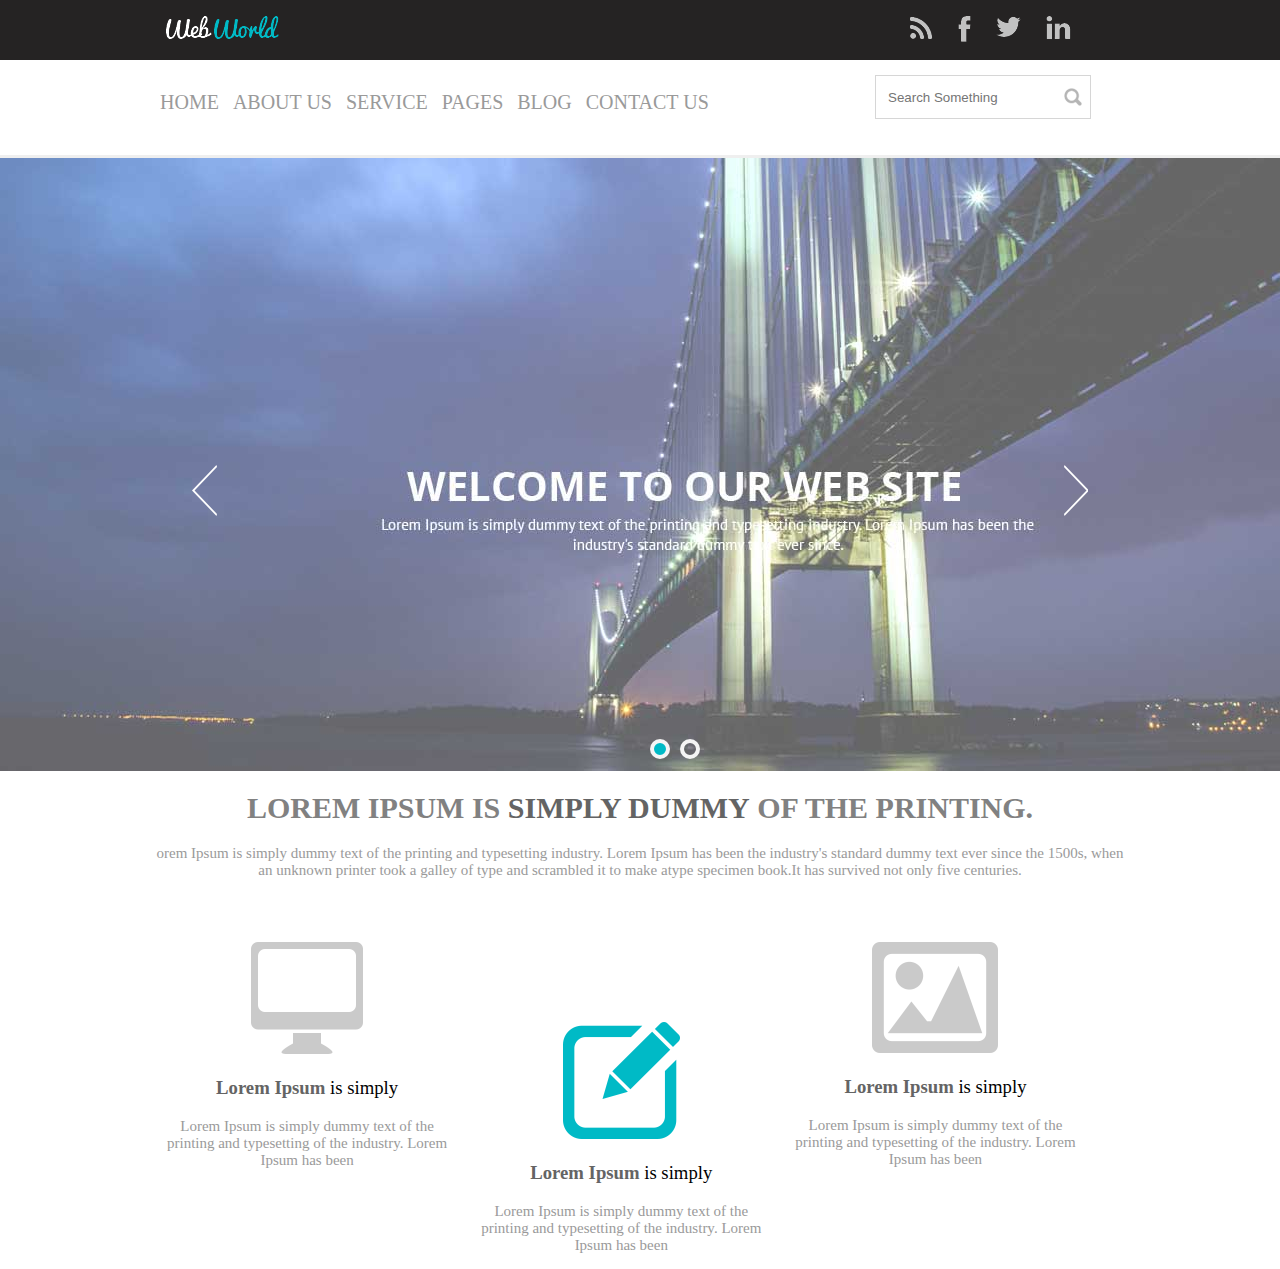
<file: Projeto_site_do_zero_com_HTML,_CSS _JS_2018/site/index.html>
<!DOCTYPE html>
<html lang="pt-pt">
<head>
    <meta charset="UTF-8">
    <meta name="viewport" content="width=device-width, initial-scale=1.0">
    <title>WebWorld - Projecto web </title>
    <link rel="stylesheet" href="_css/style.css">
    <link rel="stylesheet" type="text/css" href="_css/slick.css"/>
</head>
<body>       
    <header class="menu-principal">
        <main>

            <div class="header-1">        
                    
                <div class="logo">
                    <img src="_img/logoWebWorld.png" alt="Logotipo da WebWorld">
                </div>
            
                <div class="redes-sociais">
                    <ul>                               
                        <a href="#"><li>
                            <img src="_img/logo_rdsocial_Rss.png" alt="Rede Social Rss">
                        </li></a>
            
                                
                        <a href="#"><li>
                            <img src="_img/logo_rdsocial_facebook.png" alt="Rede social Facebook">
                        </li></a>
            
                               
                        <a href="#"><li>
                            <img src="_img/logo_rdsocial_twitter.png" alt="Rede social Twitter">
                        </li></a>
            
                                    
                        <a href="#"><li>
                            <img src="_img/logo_rdsocial_LinkedIn.png" alt="Rede LinkedIn">
                        </li></a>
                     </ul>
                </div>

            </div>
        </main>

    </header>
    
    <main class="col-100 menu-urls">
        <div class="header-2">
            <div class="menu">
                <ul>
                    <li><a href="">home</a></li>
                    <li><a href="">about us</a></li>
                    <li><a href="">service</a></li>
                    <li><a href="">pages</a></li>
                    <li><a href="">blog</a></li>
                    <li><a href="">contact us</a></li>
                </ul>
            </div>

            <div class="busca">
                <input type="text" placeholder="Search Something">
            </div>
        </div>
    </main>

    <!-- Div para slider do Banner-->
    <div class="col-100">
        <div class="slider-principal">
            <div><img src="_img/banner_full.jpg" alt=""></div>
            <div><img src="_img/banner_full.jpg" alt=""></div>
          </div>
    </div>

    <!-- Formatação da primeira secção -->
    <div class="col-100">
        <div class="content textoDestaque">
            
            <h1>Lorem Ipsum is <strong>simply dummy</strong> of the printing.</h1>

            <p>orem Ipsum is simply dummy text of the printing and typesetting industry. Lorem Ipsum has been the industry's standard dummy text ever since the 1500s, when an unknown printer took a galley of type and scrambled it to make atype specimen book.It has survived not only five centuries.</p>
            <!-- Formatação das imagem e textos da secção -->
            <div class="col-3 bloco-texto">
                <img src="_img/iMac.png" alt="">
                <h3><strong>Lorem Ipsum</strong> is simply</h3>
                <p>Lorem Ipsum is simply dummy text of the printing and typesetting of the industry. Lorem Ipsum has been</p>
            </div>

            <div class="col-3 bloco-texto">
                <img src="_img/pincel.png" alt="" style="margin-top: 80px;">
                <h3><strong>Lorem Ipsum</strong> is simply</h3>
                <p>Lorem Ipsum is simply dummy text of the printing and typesetting of the industry. Lorem Ipsum has been</p>
            </div>

            <div class="col-3 bloco-texto">
                <img src="_img/image.png" alt="">
                <h3><strong>Lorem Ipsum</strong> is simply</h3>
                <p>Lorem Ipsum is simply dummy text of the printing and typesetting of the industry. Lorem Ipsum has been</p>
            </div>
        </div>  
    </div>

    

    <!-- Slider esterno através de url para a DIv do Banner -->
    <script type="text/javascript" src="_js/jquery-1.11.0.min.js"></script>
    
    <script type="text/javascript" src="_js/jquery-migrate-1.2.1.min.js"></script>
    
    <script type="text/javascript" src="_js/slick.min.js"></script>

    <script ttype="text/javascript" src="_js/main.js"></script>

</body>
</html>
</file>
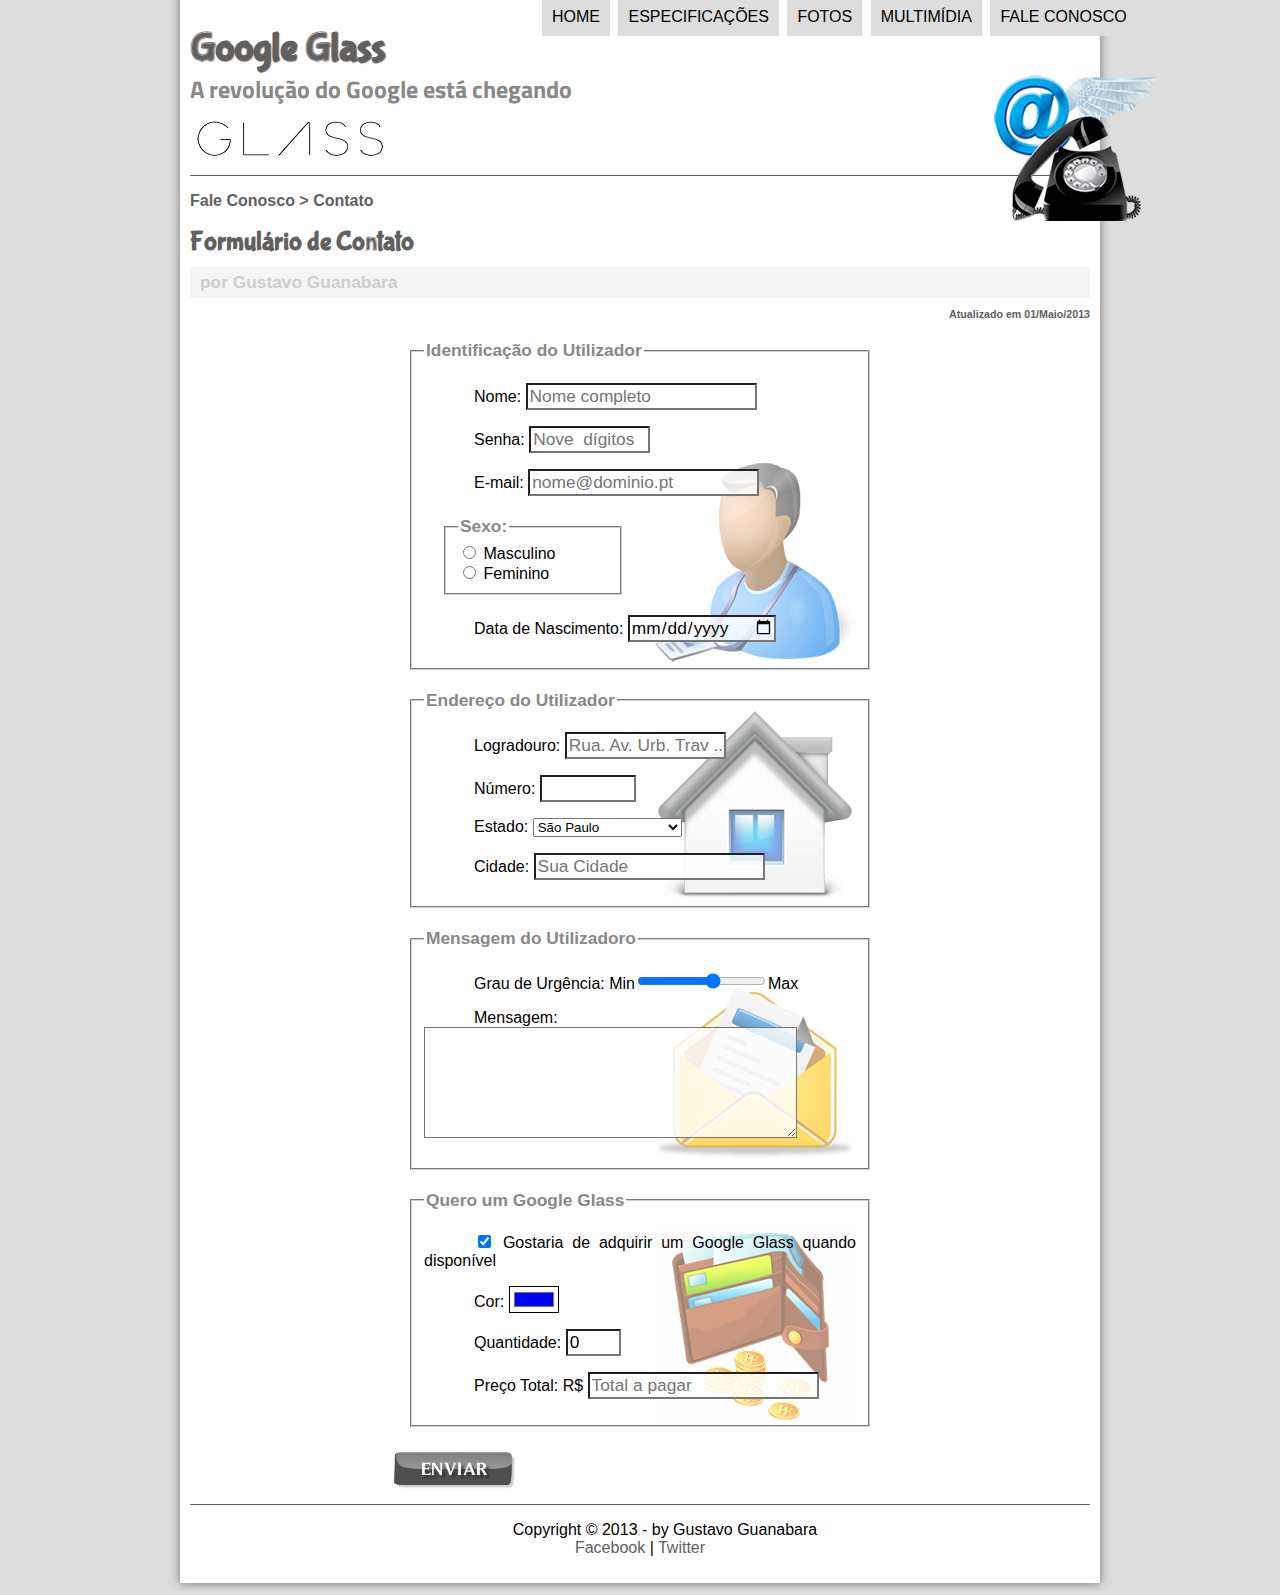
<file: projeto-glass-html5/fale-conosco.html>
<!DOCTYPE html>
<html lang="pt-pt">
<head>
    <meta charset="UTF-8">
    <meta name="viewport" content="width=device-width, initial-scale=1.0">
    <title>Tudo sobre o Google Glass</title>
    <link rel="stylesheet" href="_css/estilo.css">
    <link rel="stylesheet" href="_css/form.css">
    <script src="_javascript/funcoes.js"></script>
    <script>
        function cal_total(){
            let qtd = Number(document.getElementById('Cqtd').value)
            let tot = qtd*1500
            
            document.getElementById('cTot').value = tot
        }
    </script>
</head>

<body>
    
<div id="interface">
    <header id="cabecalho">
        <hgroup>
            <h1>Google Glass</h1>
            <h2>A revolução do Google está chegando</h2>
        </hgroup>
        <img src="_imagens/contato.png" alt="Google Glass" id="icone">
        

        <nav id="menu">
            <h1>Menu Principal</h1>
            <ul type="square">
                <li onmousemove="mudaFoto('_imagens/home.png')" onmouseout="mudaFoto('_imagens/contato.png')"><a href="index.html">Home</a></li>

                <li onmousemove="mudaFoto('_imagens/especificacoes.png')"  onmouseout="mudaFoto('_imagens/contato.png')"><a href="specs.html">Especificações</a></li>

                <li onmousemove="mudaFoto('_imagens/fotos.png')"  onmouseout="mudaFoto('_imagens/contato.png')"><a href="fotos.html">Fotos</a></li>

                <li onmousemove="mudaFoto('_imagens/multimidia.png')"  onmouseout="mudaFoto('_imagens/contato.png')"><a href="multimidia.html">Multimídia</a></li>

                <li onmousemove="mudaFoto('_imagens/contato.png')"  onmouseout="mudaFoto('_imagens/contato.png')"><a href="fale-conosco.html">Fale conosco</a></li>
            </ul>
        </nav>
    </header>

    <section id="corpo-full">
        <article id="noticiaprincipal">
            <header id="cabecalho-artigo">
                <hgroup>
                    <h3>Fale Conosco > Contato</h3>
                    <h1>Formulário de Contato</h1>
                    <h2>por Gustavo Guanabara</h2>
                    <h3 class="direita">Atualizado em 01/Maio/2013</h3>
                </hgroup>
            </header>

          

        <form method="POST" action="mailto:contato@a.pt" id="fContato" oninput="cal_total()">
            <fieldset id="usuario">
             <legend>Identificação do Utilizador</legend>
                
                <p><label for="cNome">Nome:</label> <input type="text" name="tNome" id="cNome" size="20" maxlength="30" placeholder="Nome completo"></p>
                
                <p><label for="Csenha">Senha: </label> <input type="password" name="tSenha" id="cSenha" size="9" maxlength="9" placeholder="Nove  dígitos"></p>
                
                <p><label for="cMail">E-mail:</label> <input type="email" name="tMail" id="cMail" size="20" maxlength="40" placeholder="nome@dominio.pt"></p>

                <fieldset id="sexo">                
                 <legend>Sexo:</legend>
                        <input type="radio" name="tSexo" id="cMasc"> <label for="cMasc">Masculino</label><br>
                        <input type="radio" name="tSexo" id="cFem"> <label for="cFem">Feminino</label>
                </fieldset>          
                
                <p><label for="cData">Data de Nascimento:</label> <input type="date" name="tData" id="cData"> </p>         
            </fieldset>                   
    
            <fieldset id="endereco">
             <legend>Endereço do Utilizador</legend>
                
                <p><label for="cRua">Logradouro:</label> <input type="text" name="tRua" id="cRua" size="13" maxlength="80" placeholder="Rua. Av. Urb. Trav ... "></p>
                
                <p><label for="cNum">Número:</label> <input type="number" name="tNum" id="cNum" min="0" max="99999"></p>
                
                <p><label for="cEst">Estado:</label> 
                    <select name="tEst" id="cEst">
                        <optgroup label="Região Sudeste">
                            <option value="RJ">Rio de Janeiro</option>
                            <option value="SP" selected>São Paulo</option>
                            <option value="MG">Minas Gerais</option>
                        </optgroup>

                        <optgroup label="Região Sul">
                            <option value="PR">Paraná</option>
                            <option value="SC">Santa Catarina</option>
                            <option value="RS">Rio Grande Do Sul</option>
                        </optgroup>
                    </select> </p>
            
                <p><label for="cCid">Cidade:</label> <input type="text" name="tCid" id="cCid" maxlength="40" size="20" placeholder="Sua Cidade" list="cidades"> 
                    <datalist id="cidades">
                        <option value="Rio de Janeiro"></option>
                        <option value="Nova Iguaçu"></option>
                        <option value="Niterói"></option>
                        <option value="Belford Roxo"></option>
                    </datalist>
                </p>
            </fieldset>
    
            <fieldset id="mensagem">
             <legend>Mensagem do Utilizadoro</legend>
                
                <p><label for="cUrg">Grau de Urgência:</label>
                    Min<input type="range" name="tUrg" id="cUrg" min="0" max="10" step="2">Max
                </p>
                
                <p><label for="cMsg">Mensagem:</label>
                    <textarea name="tMsg" id="cMsg" cols="35" rows="5" placeholder="Deixe aqui a sua mensagem.">

                    </textarea>
                </p>     
            </fieldset>
    
            <fieldset id="pedido">
             <legend>Quero um Google Glass</legend>
            
             <p><input type="checkbox" name="cPed" id= "Cped" checked>
                 <label for="cPed">Gostaria de adquirir um Google Glass quando disponível</label> </p>

            <p><label for="cCor">Cor:</label> 
            <input type="color" id="cCor" name="tCor" value="#0000FF"></p>
            
            <p><label for="cQtd">Quantidade:</label> <input type="number" name="tQtd" id="Cqtd" min="0" max="5" value="0"> </p>
            
            <p><label for="cTot">Preço Total: R$</label> <input type="text" name="tTot" id="cTot" placeholder="Total a pagar" readonly></p>
            </fieldset>
    
           <!-- <input type="submit" value="Enviar"> -->
           <input type="image" src="_imagens/botao-enviar.png" name="tEnviar" id="cEnviar">

        </form>

        </article>  
    </section>    

     <footer id="rodape">
          <p>Copyright &copy; 2013 - by Gustavo Guanabara<br>
         <a href="https://www.facebook.com/CursosEmVideo/" target="_blank" rel="external">Facebook</a> | <a href="https://twitter.com/cursosemvideo" target="_blank" rel="external">Twitter</a></p>
     </footer>
    </div>

</body>
</html>
</file>
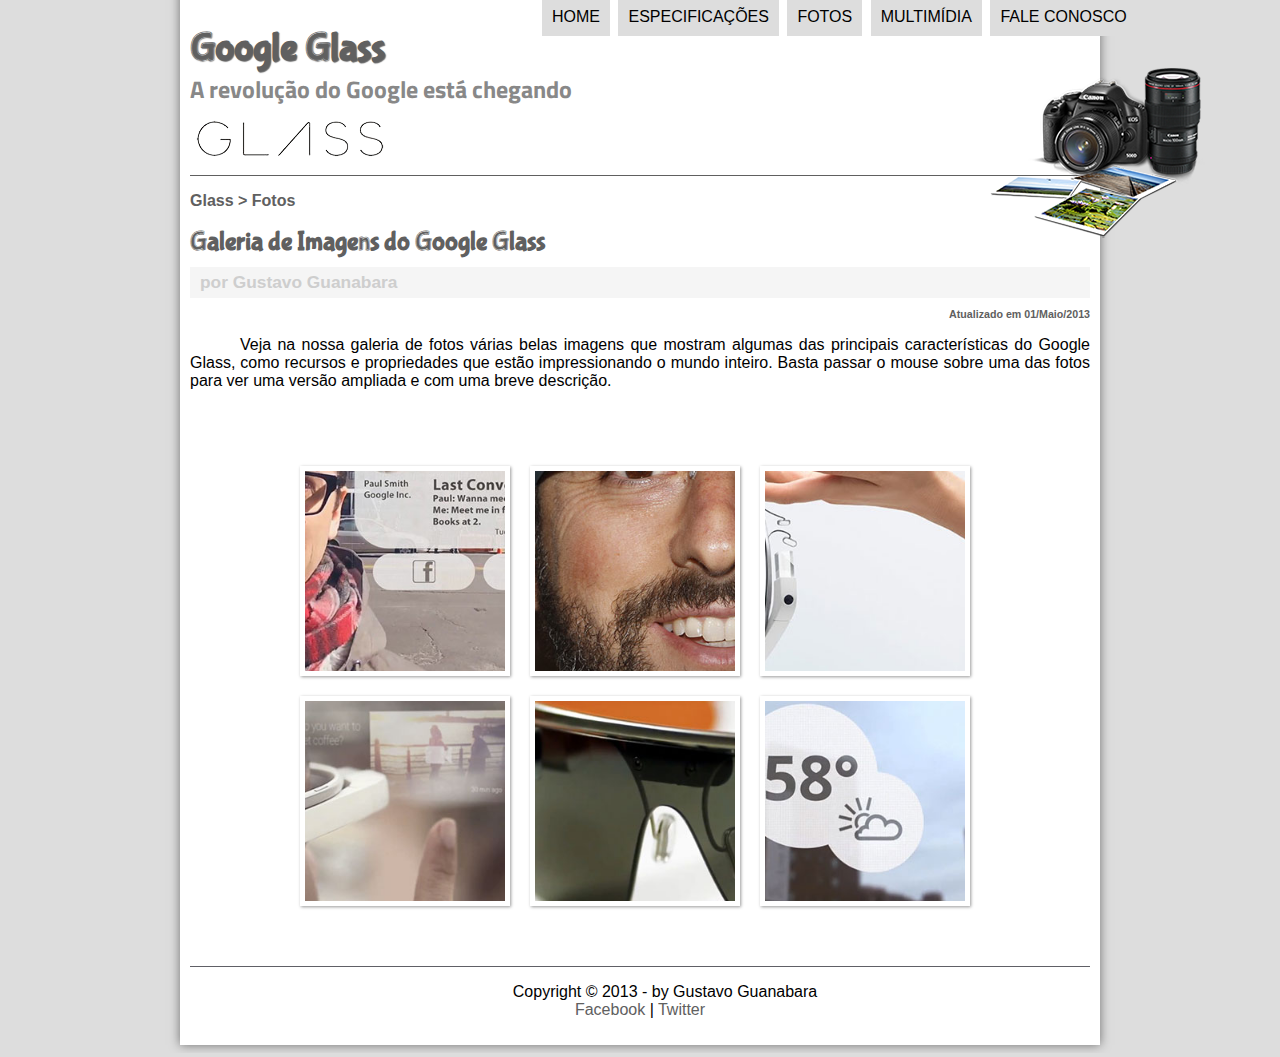
<file: projeto-glass-html5/fotos.html>
<!DOCTYPE html>
<html lang="pt-pt">
<head>
    <meta charset="UTF-8">
    <meta name="viewport" content="width=device-width, initial-scale=1.0">
    <title>Tudo sobre o Google Glass</title>
    <link rel="stylesheet" href="_css/estilo.css">
    <link rel="stylesheet" href="_css/fotos.css">
    <script src="_javascript/funcoes.js"></script>
</head>

<body>
    
<div id="interface">
    <header id="cabecalho">
        <hgroup>
            <h1>Google Glass</h1>
            <h2>A revolução do Google está chegando</h2>
        </hgroup>
        <img src="_imagens/fotos.png" alt="Google Glass" id="icone">
        

        <nav id="menu">
            <h1>Menu Principal</h1>
            <ul type="square">
                <li onmousemove="mudaFoto('_imagens/home.png')" onmouseout="mudaFoto('_imagens/fotos.png')"><a href="index.html">Home</a></li>

                <li onmousemove="mudaFoto('_imagens/especificacoes.png')"  onmouseout="mudaFoto('_imagens/fotos.png')"><a href="specs.html">Especificações</a></li>

                <li onmousemove="mudaFoto('_imagens/fotos.png')"  onmouseout="mudaFoto('_imagens/fotos.png')"><a href="fotos.html">Fotos</a></li>

                <li onmousemove="mudaFoto('_imagens/multimidia.png')"  onmouseout="mudaFoto('_imagens/fotos.png')"><a href="multimidia.html">Multimídia</a></li>

                <li onmousemove="mudaFoto('_imagens/contato.png')"  onmouseout="mudaFoto('_imagens/fotos.png')"><a href="fale-conosco.html">Fale conosco</a></li>
            </ul>
        </nav>
    </header>


    <section id="corpo-full">
        <article id="noticiaprincipal">
            <header id="cabecalho-artigo">
                <hgroup>
                    <h3>Glass > Fotos</h3>
                    <h1>Galeria de Imagens do Google Glass</h1>
                    <h2>por Gustavo Guanabara</h2>
                    <h3 class="direita">Atualizado em 01/Maio/2013</h3>
                </hgroup>
            </header>



            <p>Veja na nossa galeria de fotos várias belas imagens que mostram algumas das principais características do Google Glass, como recursos e propriedades que estão impressionando o mundo inteiro. Basta passar o mouse sobre uma das fotos para ver uma versão ampliada e com uma breve descrição.</p>

            <ul id="album-fotos">
                <li id="foto01"><span>Agenda e lembretes</span></li>
    
                <li id="foto02"><span>Sergey Brin usando o Glass</span></li>
    
                <li id="foto03"><span>Leve e compacto</span></li>
    
                <li id="foto04"><span>Sensação de uma tela de 50"</span></li>
    
                <li id="foto05"><span>Vários tipos de lente</span></li>
    
                <li id="foto06"><span>Informações importantes</span></li>
            </ul>

        </article>
    </section>
        
    <footer id="rodape">
         <p>Copyright &copy; 2013 - by Gustavo Guanabara<br>
        <a href="https://www.facebook.com/CursosEmVideo/" target="_blank" rel="external">Facebook</a> | <a href="https://twitter.com/cursosemvideo" target="_blank" rel="external">Twitter</a></p>
    </footer>

</div>

</body>
</html>
</file>
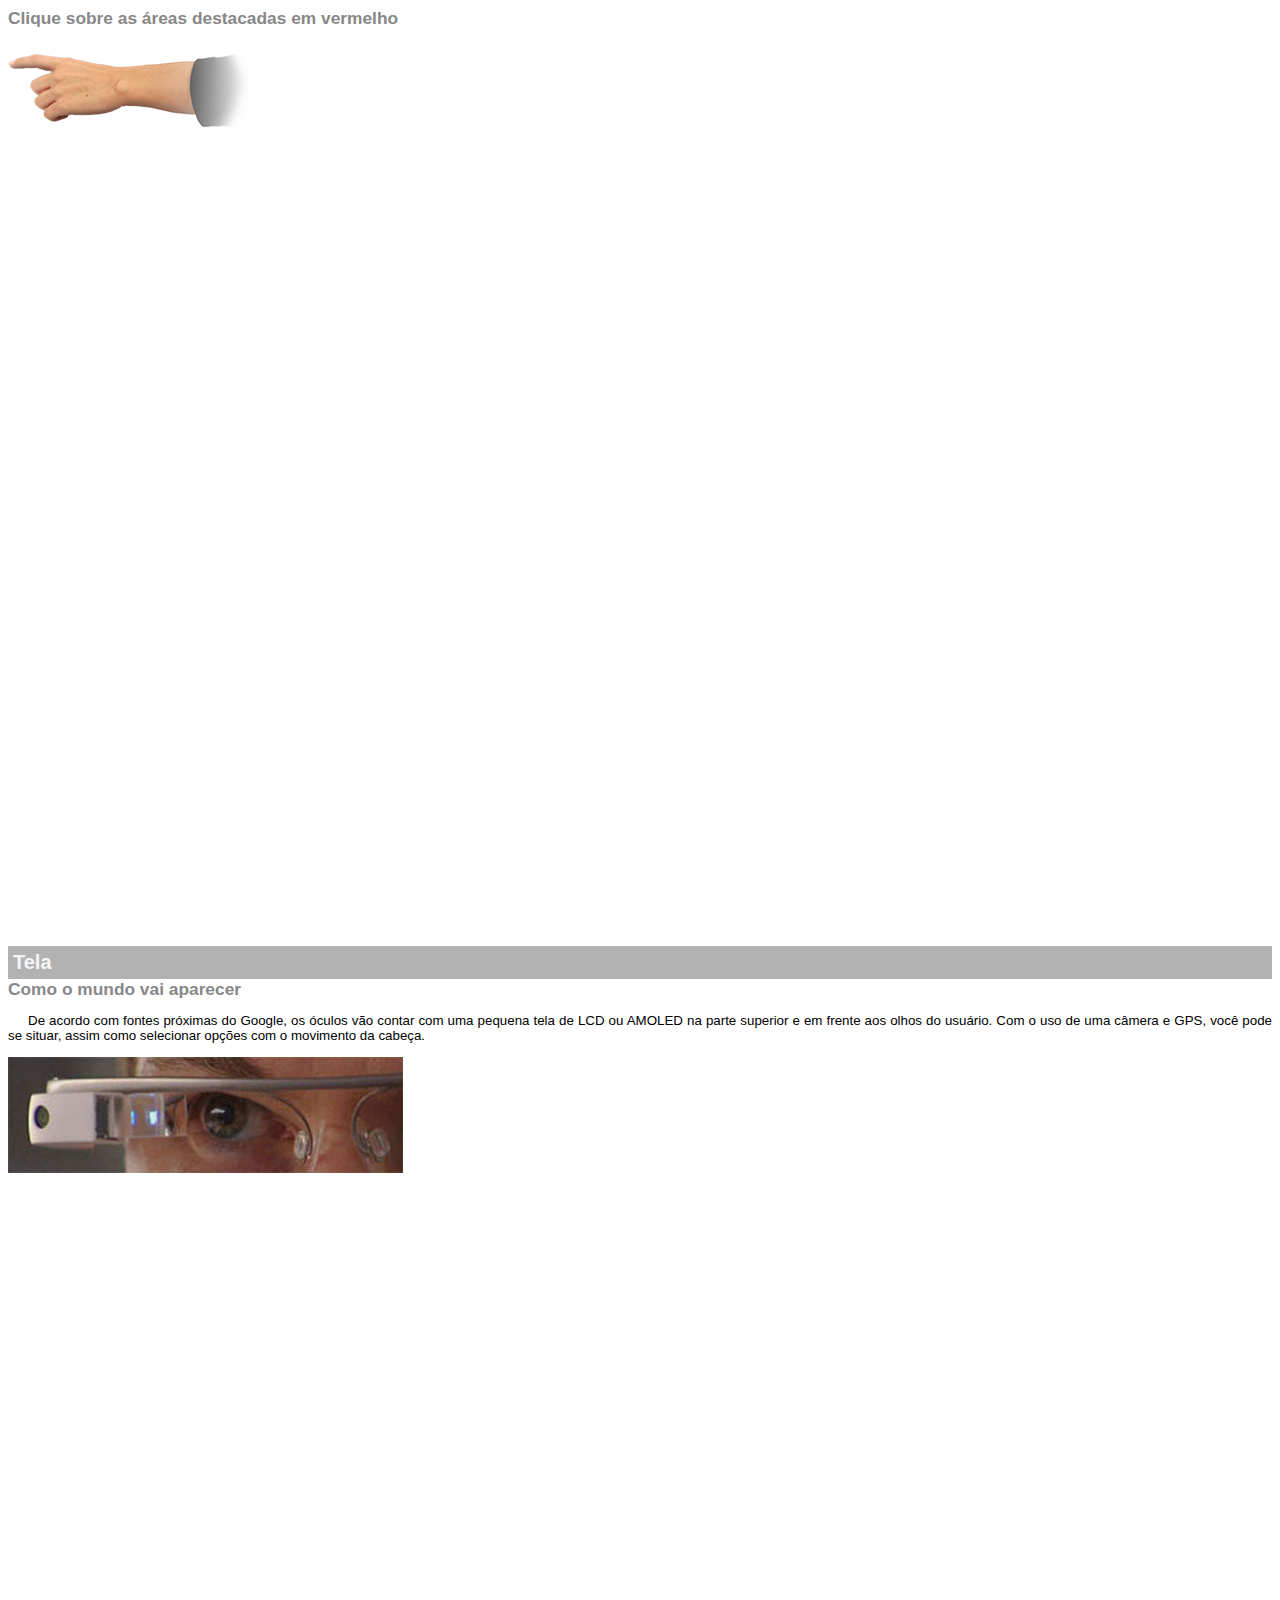
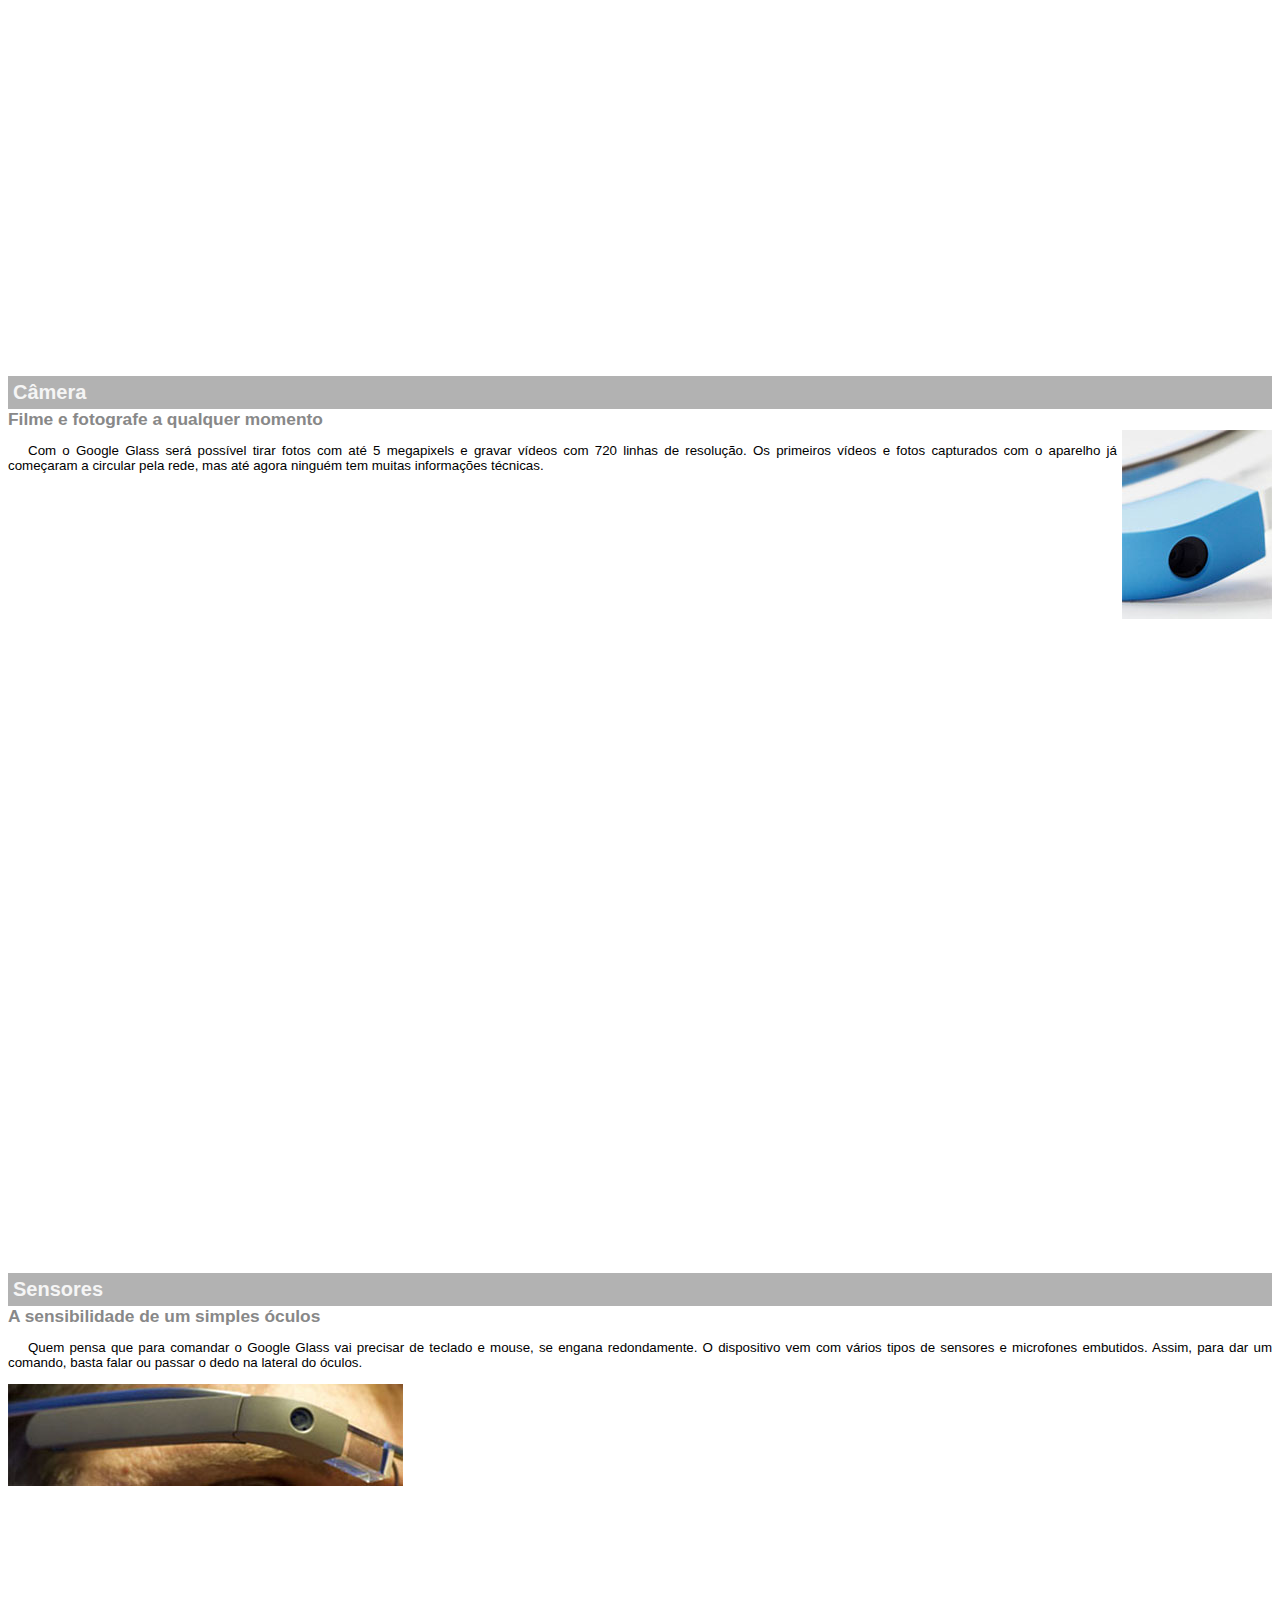
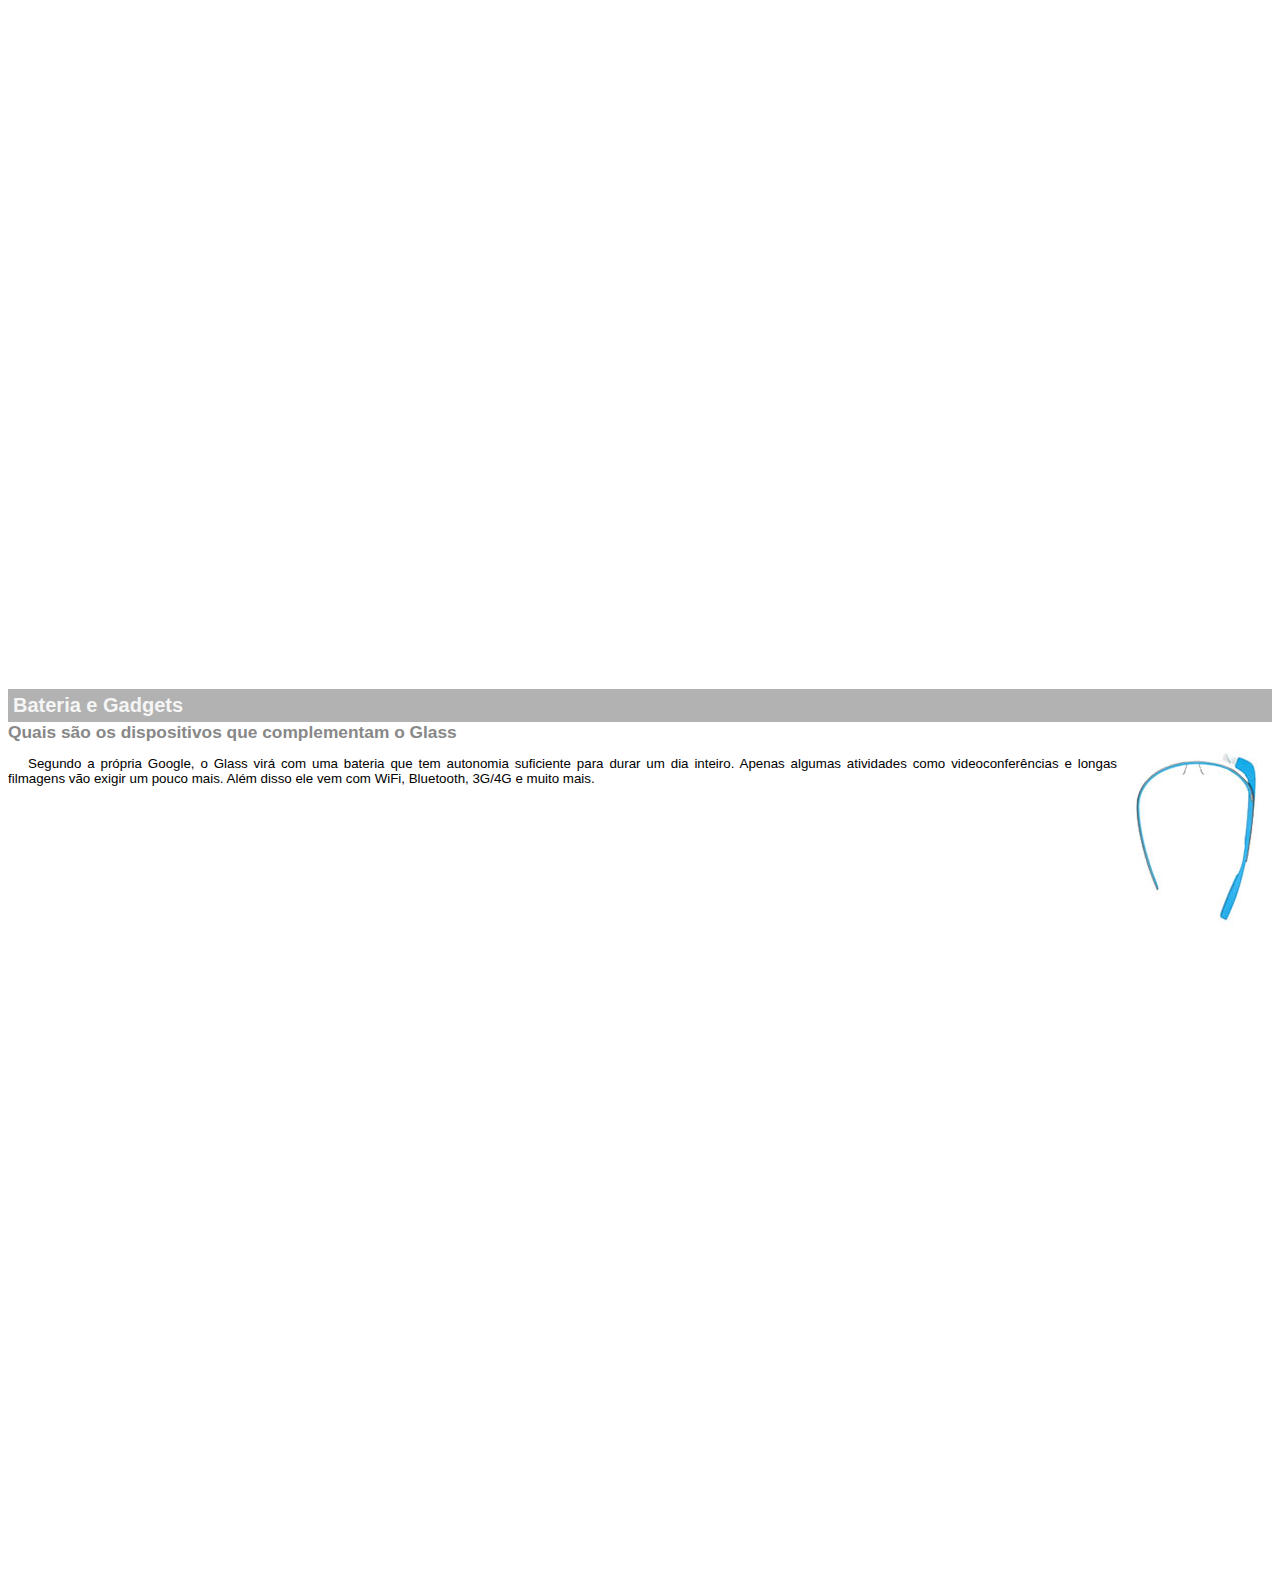
<file: projeto-glass-html5/google-glass.html>
<!DOCTYPE html>
<html lang="pt-pt">
<head>
    <meta charset="UTF-8">
    <meta name="viewport" content="width=device-width, initial-scale=1.0">
    <title>Informações sobre o Goggle Glass</title>
    
    <style>
        body{
            font-family: Arial, Helvetica, sans-serif;
            font-size: 10pt;
           
        }

        p{
            text-align: justify;
            text-indent: 20px;
        }

        article h1{
            font-size: 15pt;
            color: whitesmoke;
            background-color: rgba(0, 0, 0, 0.3);
            padding: 5px;
            margin: 0px;
        }

        article h2{
            font-size: 13pt;
            color: #888888;
            margin: 0px;
        }

        article{
            margin-bottom: 800px;
        }

        img.img-dir{
            display: block;
            float: right;
            margin-left: 5px;
        }
    </style>

</head>
<body>

    <article id="topo">
        <header>
            <h2>Clique sobre as áreas destacadas em vermelho</h2>
        </header>
        <img src="_imagens/mao.png" alt="Mão apontando">
    </article>

<article id="tela">
    <header>
        <h1>Tela</h1>
        <h2>Como o mundo vai aparecer</h2>
    </header>

    <p>
        De acordo com fontes próximas do Google, os óculos vão contar com uma pequena tela de LCD ou AMOLED na parte superior e em frente aos olhos do usuário. Com o uso de uma câmera e GPS, você pode se situar, assim como selecionar opções com o movimento da cabeça.
    </p>
    <img src="_imagens/det-tela.jpg" alt="Tela do Google Glass">
</article>

<article id="camera">
    <header>
        <h1>Câmera</h1>
        <h2>Filme e fotografe a qualquer momento</h2>
    </header>
    <img src="_imagens/det-camera.jpg" alt="Camera do Goggle Glass" class="img-dir">
    <p>
        Com o Google Glass será possível tirar fotos com até 5 megapixels e gravar vídeos com 720 linhas de resolução. Os primeiros vídeos e fotos capturados com o aparelho já começaram a circular pela rede, mas até agora ninguém tem muitas informações técnicas.
    </p>
</article>


<article id="sensores">
    <header>
        <h1>Sensores</h1>
        <h2>A sensibilidade de um simples óculos</h2>
    </header>
    <p>
        Quem pensa que para comandar o Google Glass vai precisar de teclado e mouse, se engana redondamente. O dispositivo vem com vários tipos de sensores e microfones embutidos. Assim, para dar um comando, basta falar ou passar o dedo na lateral do óculos.
    </p>
    <img src="_imagens/det-touch.jpg" alt="Sensores do Google Glass">
</article>

<article id="gadgets">
    <header>
        <h1>Bateria e Gadgets</h1>
        <h2>Quais são os dispositivos que complementam o Glass</h2>
    </header>
   <img src="_imagens/det-bateria.jpg" alt="Bateria e Gadgets do Google Glass" class="img-dir">
    <p>
        Segundo a própria Google, o Glass virá com uma bateria que tem autonomia suficiente para durar um dia inteiro. Apenas algumas atividades como videoconferências e longas filmagens vão exigir um pouco mais. Além disso ele vem com WiFi, Bluetooth, 3G/4G e muito mais.
    </p>
</article>
    
</body>
</html>
</file>
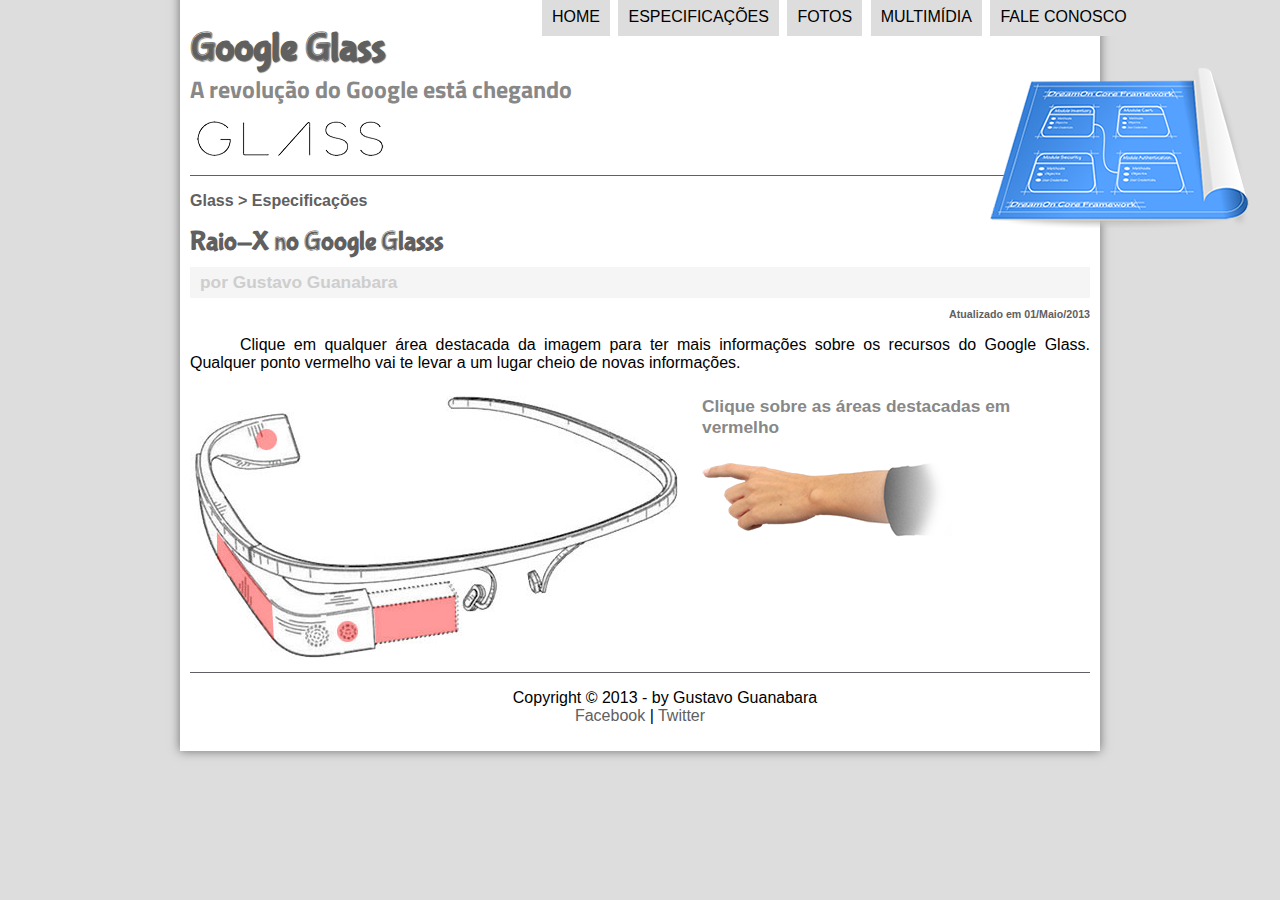
<file: projeto-glass-html5/specs.html>
<!DOCTYPE html>
<html lang="pt-pt">
<head>
    <meta charset="UTF-8">
    <meta name="viewport" content="width=device-width, initial-scale=1.0">
    <title>Tudo sobre o Google Glass</title>
    <link rel="stylesheet" href="_css/estilo.css">
    <link rel="stylesheet" href="_css/specs.css">
    <script src="_javascript/funcoes.js"></script>
</head>

<body>
    
<div id="interface">
    <header id="cabecalho">
        <hgroup>
            <h1>Google Glass</h1>
            <h2>A revolução do Google está chegando</h2>
        </hgroup>
        <img src="_imagens/especificacoes.png" alt="Google Glass" id="icone">
        

        <nav id="menu">
            <h1>Menu Principal</h1>
            <ul type="square">
                <li onmousemove="mudaFoto('_imagens/home.png')" onmouseout="mudaFoto('_imagens/especificacoes.png')"><a href="index.html">Home</a></li>

                <li onmousemove="mudaFoto('_imagens/especificacoes.png')"  onmouseout="mudaFoto('_imagens/especificacoes.png')"><a href="specs.html">Especificações</a></li>

                <li onmousemove="mudaFoto('_imagens/fotos.png')"  onmouseout="mudaFoto('_imagens/especificacoes.png')"><a href="fotos.html">Fotos</a></li>

                <li onmousemove="mudaFoto('_imagens/multimidia.png')"  onmouseout="mudaFoto('_imagens/especificacoes.png')"><a href="multimidia.html">Multimídia</a></li>

                <li onmousemove="mudaFoto('_imagens/contato.png')"  onmouseout="mudaFoto('_imagens/especificacoes.png')"><a href="fale-conosco.html">Fale conosco</a></li>
            </ul>
        </nav>
    </header>

<section id="corpo-full">
    <article id="noticiaprincipal">
        <header id="cabecalho-artigo">
            <hgroup>
                <h3>Glass > Especificações</h3>
                <h1>Raio-X no Google Glasss</h1>
                <h2>por Gustavo Guanabara</h2>
                <h3 class="direita">Atualizado em 01/Maio/2013</h3>
            </hgroup>
      </header>
        
    <p>Clique em qualquer área destacada da imagem para ter mais informações sobre os recursos do Google Glass. Qualquer ponto vermelho vai te levar a um lugar cheio de novas informações.</p>
    
    <section id="conteudo">
        <img src="_imagens/glass-esquema-marcado.jpg" usemap="#meumapa">
        <map name="meumapa">
            <area shape="poly" coords="183,219,264,208,267,242,186,254" href="google-glass.html#tela" alt="Especificações da tela do Google Glass" target="janela" >
            
            <area shape="circle" coords="158,244,11" href="google-glass.html#camera" target="janela" alt="Camera do Google Glass">

            <area shape="circle" coords="76,50,10" href="google-glass.html#gadgets" target="janela" alt="Bateria do Google Glass">

            <area shape="poly" coords="28,143,83,216,84,249,27,169" href="google-glass.html#sensores" target="janela" alt="Sensores do Google Glass">
        </map>
        <iframe src="google-glass.html" frameborder="0" id="frame-spec" name="janela" scrolling="no"></iframe>
    </section>
</article>
</section>

<footer id="rodape">
    <p>Copyright &copy; 2013 - by Gustavo Guanabara<br>
        <a href="https://www.facebook.com/CursosEmVideo/" target="_blank" rel="external">Facebook</a> | <a href="https://twitter.com/cursosemvideo" target="_blank" rel="external">Twitter</a></p>
</footer>
</div>

</body>
</html>
</file>
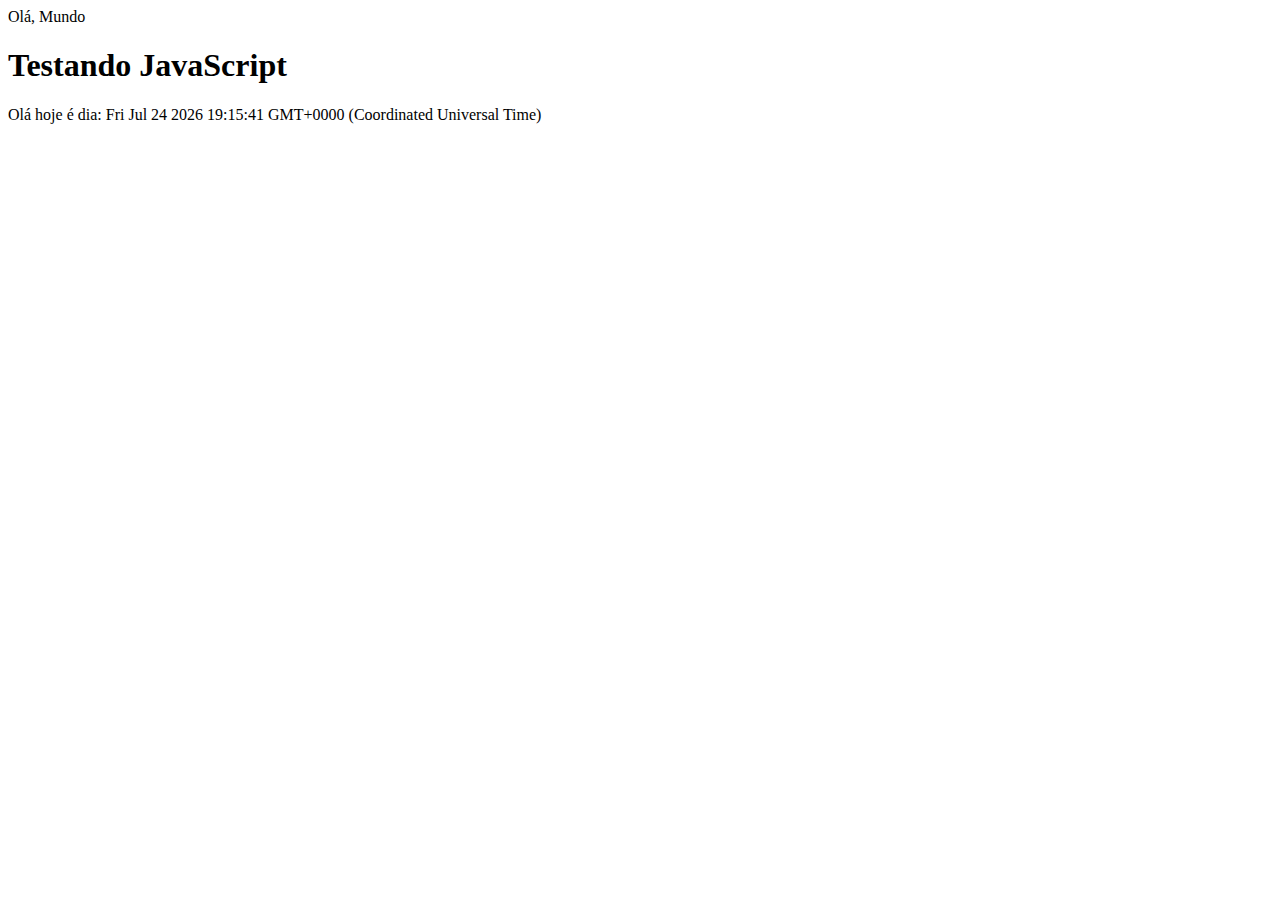
<file: projeto-glass-html5/testejs01.html>
<!DOCTYPE html>
<html lang="pt-pt">
<head>
    <meta charset="UTF-8">
    <meta name="viewport" content="width=device-width, initial-scale=1.0">
    <title>Teste JavaScript</title>
</head>
<body>
    <script>
          document.write("Olá, Mundo")
    </script>
    <h1>Testando JavaScript</h1>
    <script>      
        //alert("Olá, Mundo!")        
        document.write("Olá hoje é dia: " + Date())
    </script>
</body>
</html>
</file>
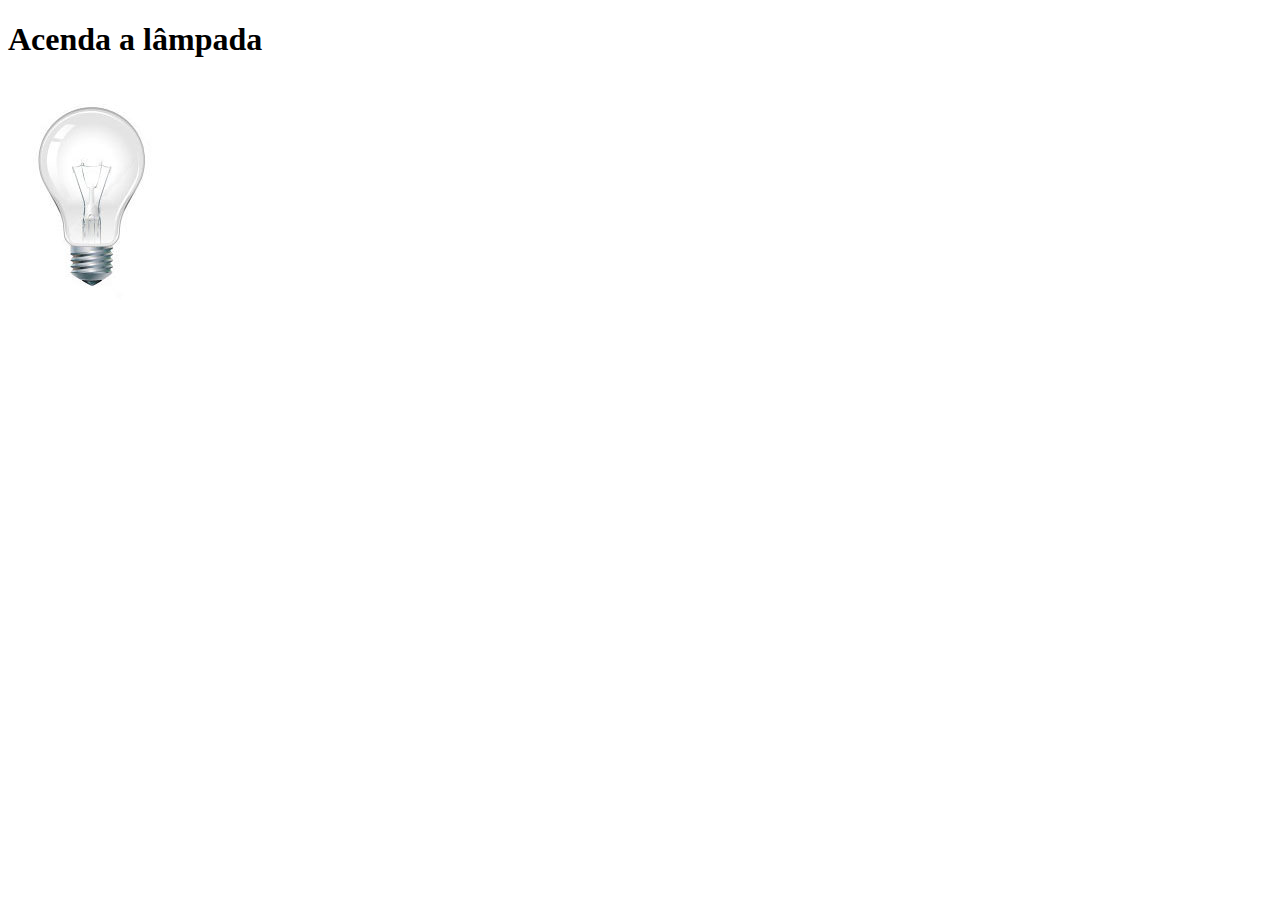
<file: projeto-glass-html5/testejs02.html>
<!DOCTYPE html>
<html lang="pt-pt">
<head>
    <meta charset="UTF-8">
    <meta name="viewport" content="width=device-width, initial-scale=1.0">
    <title>Teste de Javascript</title>
    <script>
        function acendeLampada(){
            document.getElementById('luz').src = '_imagens/lampada-acesa.jpg'

        }

        function apagaLampada(){
            document.getElementById('luz').src = '_imagens/lampada-apagada.jpg'
        }

        function quebraLampada(){
            document.getElementById('luz').src = '_imagens/lampada-quebrada.jpg'

        }
    </script>
</head>
<body>
    <h1>Acenda a lâmpada</h1>
    <img id="luz" src="_imagens/lampada-apagada.jpg" alt="lampada apagada" onmousemove="acendeLampada()" onmouseout="apagaLampada()" onclick="quebraLampada()">
</body>
</html>
</file>
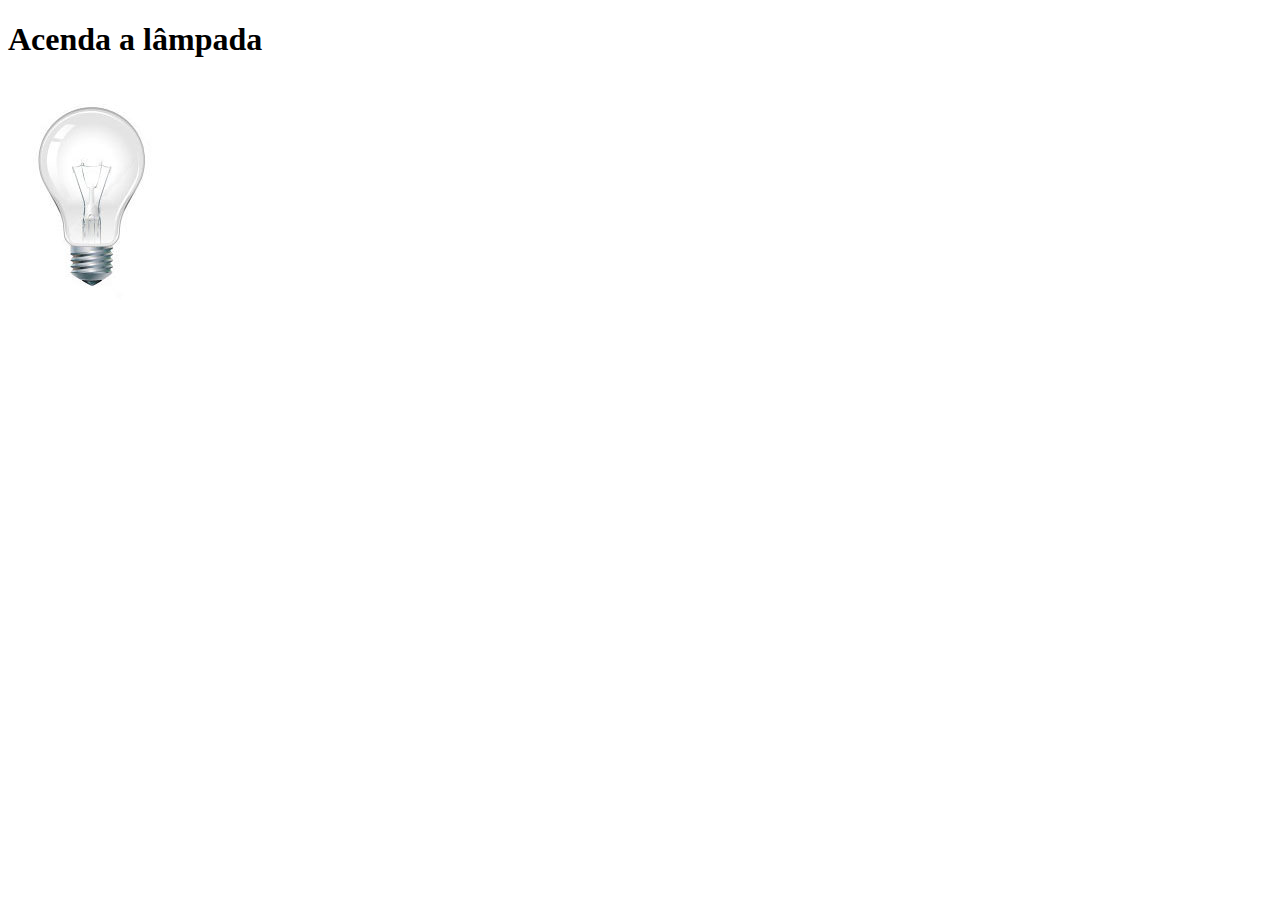
<file: projeto-glass-html5/testejs03.html>
<!DOCTYPE html>
<html lang="pt-pt">
<head>
    <meta charset="UTF-8">
    <meta name="viewport" content="width=device-width, initial-scale=1.0">
    <title>Teste de Javascript</title>
    <script>
        let quebrada = false

        function mudaLampada(tipo){
          
            if(!quebrada){
                arquivo = document.getElementById('luz').src = '_imagens/'+ tipo+'.jpg'
                if(tipo == 'lampada-quebrada'){
                    quebrada = true
                }
            }
        }

    </script>

</head>
<body>
    <h1>Acenda a lâmpada</h1>
    <img id="luz" src="_imagens/lampada-apagada.jpg" alt="lampada apagada" onmousemove="mudaLampada('lampada-acesa')" onmouseout="mudaLampada('lampada-apagada')" onclick="mudaLampada('lampada-quebrada')">
</body>
</html>
</file>
<file: Projeto_site_do_zero_com_HTML,_CSS _JS_2018/site/_css/style.css>
/* Solução do video so youtube  Escola Front-end */

/* Formatação do cabeçalho:
 - onde se encontra o logotipo
 e as redes sociais
 */
body{
    width: 100%;
    height: 100%;
    margin: 0px;
    padding: 0px;
}

ul{
    padding: 0px;
}

 header.menu-principal{
    width: 100%;
    background-color: #252323;
    height: 60px;    
}

main{ /* Configuração geral para todo o site */
    margin: 0 auto;
    width: 980px;    
    position: relative;
}

div.logo{
    float: left;
    padding: 16px;
    width: 70%;        
}

div.redes-sociais ul li{
    margin-left: 25px;
    display: inline-block;
    list-style: none;
    float: left;
}

div.redes-sociais{
    width: 25%;
    float: right;
}

/*Formatação do menu de navegação e caixa de busca*/

/*main{
   max-width: 980px; 
}*/

div.header-2{
    background-color: white;
    width: 980px;
    margin: 0 auto;
    margin-top: 15px;
}

main.menu-urls{
    border-bottom: 3px solid #efefef;
    height: 80px;
}

div.menu ul li{
    display: inline-block;
    margin-left: 10px;
    height: 45px;
}

div.menu ul li:hover{
    border-bottom: 3px solid #00bac6;
}
div.menu ul li a{
    color: #9a9a9a;
    text-decoration: none;
    font-size: 20px;
    text-transform: uppercase;
}

div.menu ul li a:hover{
    color: #00bac6;
}

div.busca{
    width: 30%;
    float: right;
}

div.menu{
    width: 70%;
    float: left;
}

div.busca{
    width: 30%;
    float: right;
    text-align: center;
}

div.busca input{
    height: 18px;
    margin-top: 0px;       
    width: 190px;
    border: 1px solid #d6d6d6;
    background: url('../_img/lupa_Cx_busca.png');
    background-repeat: no-repeat;
    background-position: 96%;
    padding: 12px;
}

main.col-100{
    width: 100%;
}

/* Formatação do Banner */

div.col-100{
    margin-top: 0px;
}

div.slider-principal{
    width: 100%;
    position: relative;
    left: 0px;
    top: 0px;
    overflow: hidden;  
}


div.slider-principal img{
    position: relative;
    margin: 0 auto;
}

/*Foramataçao das setas de anterior(prev) e seginte(next)*/
button.slick-prev{
    font-size: 0;
    border: none;
    height: 51px;
    width: 25px;
    background-color: transparent;
    background-image: url('../_img/SetaLdEsq.png');
    position: absolute;
    z-index: 9;
    top: 50%;
    left: 15%;
}

button.slick-next{
    font-size: 0;
    border: none;
    height: 51px;
    width: 25px;
    background-color: transparent;
    background-image: url('../_img/SetaLdDrt.png');
    position: absolute;
    z-index: 9;
    top: 50%;
    right: 15%;
}

/*Formataçao dos pontos */
ul.slick-dots{
    margin: 0 auto;
    width: 50%;
    position: absolute;
    left: 50%;
    bottom: 2%;
    
}

ul.slick-dots li{
   display: inline-block; 
   padding-left: 10px;
}

ul.slick-dots li button{
    font-size: 0px;
    border: 4px solid whitesmoke;
    border-radius: 50%;  
    width: 20px;
    height: 20px;
    background: transparent;
    cursor: pointer; 
}


ul.slick-dots li.slick-active button{
    background-color: #00bac6;
}

/*Formatação da div da primeira secção de conteudo */
div.content{ 
    margin: 0 auto;
    width: 980px; 
    text-align: center;   
}

div.textoDestaque h1{
    color: #818181;
    font-size: 30px;
    text-transform: uppercase;
}

div.textoDestaque strong{
    color: #646464;
}


div.textoDestaque p{
   color: #9a9a9a;
   font-size: 15px;
}

div.col-3{
    padding-left: 15px;
    padding-right: 15px;
    width: 29%;
    float: left;
    position: relative;
}

div.bloco-texto{
    margin-top: 3em;
}

div.col-3 h3{
    font-weight: normal;
}
</file>
<file: projeto-glass-html5/_css/estilo.css>
@charset "UTF-8";

@import url('https://fonts.googleapis.com/css2?family=Titillium+Web&display=swap');

@font-face{
    font-family: fonte-logo;
    src: url(../_fonts/bubblegum-sans-regular.otf);
}

body{
    font-family: Arial, Helvetica, sans-serif;
    background-color:#dddddd;
    color: rgba(0, 0, 0, 1);
}

/*Formatação da div interface */

div#interface{
    width: 900px;
    background-color: white;
    margin: -20px auto 0px auto;
    box-shadow: 0px 0px 10px rgba(0, 0, 0, 0.5);
    padding: 10px;
}

p{
    text-align: justify;
    text-indent: 50px;
}

/* Formatação genérica dos links */

a{
    text-decoration: none;
    color: #606060;
}

a:hover{
    text-decoration: underline;
}

/* Formatação do cabeçalho da página*/
header#cabecalho img#icone{
    position: absolute;
    top: 68px;
    left: 990px;
}

header#cabecalho{
    border-bottom: 1px #606060 solid;
    height: 150px;
    background: url('../_imagens/glass-logo-peq.png') no-repeat 0px 90px;
}

header#cabecalho h1{
    font-family: 'fonte-logo';
    font-size: 30pt;
    color: #606060;
    text-shadow: 1px 1px 1px rgba(0, 0, 0, 0.6);
    padding: 0px;
    margin-bottom: 0px;
}

header#cabecalho h2{
    font-family: 'Titillium Web', sans-serif;
    color: #888888;
    padding: 0px;
    margin-top: 0px;
}

/* Formatação de imagens com legendas */
figure.foto-legenda{
    position: relative;/*para que a legenda da imagem fique sobre ela */
    border: 8px solid white;
    box-shadow: 1px 1px 5px black;
}

figure.foto-legenda img{
    width: 100%;
    height: 100%;
}

figure.foto-legenda figcaption{
    opacity: 0;
    position: absolute;/* Posição relativa á  figure.foto-legenda*/
    top: 0px;
    background-color: rgba(0, 0, 0, 0.4);
    color: white;
    width: 100%;
    height: 100%;
    padding: 10px;
    box-sizing: border-box;
    transition: opacity 1s;
}

figure.foto-legenda :hover{
    opacity: 1;
}

/* Formatação do menu */
nav#menu{
    display: block;
}

nav#menu ul{
    list-style-type: none;
    text-transform: uppercase;
    position: absolute; /* Fica livre para ser colocado em qualquer parte do site */
    top: -20px;
    left: 500px;
}

nav#menu li{
    display: inline-block;
    background-color: #dddddd;
    padding: 10px;
    margin: 2px;
    transition: background-color 1s;
}

nav#menu li:hover{
    background-color:#606060;
}

nav#menu h1{
    display: none;
}

nav#menu a{
    color: black;
    text-decoration: none;
}

nav#menu a:hover{
    color: whitesmoke;
    text-decoration: underline;
}

/*Configuração da section corpo*/

section#corpo{
    display: block;
    width: 500px;
    float: left;
    border-right: 1px solid #606060;
    padding-right: 15px;
}

article#noticiaprincipal h2{
    font-size: 13pt;
    color: #606060;
    background-color: #dddddd;
    padding: 5px 5px 5px 10px;
    margin: 10px 0px 10px 0px;
}

header#cabecalho-artigo h1{
    font-family: 'fonte-logo', sans-serif;
    font-size: 20pt;
    color: #606060;
    margin-bottom: 0px;
    margin-top: 0px;
}

header#cabecalho-artigo h2{
    font-size: 13pt;
    color: #cecece;
    background-color: whitesmoke;
}

header#cabecalho-artigo h3{
    font-size: 12pt;
    color: #606060;
}

header#cabecalho-artigo h3.direita{
    font-size: 8pt;
    text-align: right;
}

/* Formatação da tabela */
table#tabelaspec{
    border: 1px solid #606060;
    border-spacing: 0px;
    margin-left: auto;
    margin-right: auto;
}

table#tabelaspec td{
    border: 1px solid #606060;
    padding: 10px;
    text-align: center;
    vertical-align: middle;
}

table#tabelaspec td.ce{
    color: white;
    background-color: #606060;
    /*vertical-align: top;*/
    vertical-align: top;
    text-align: right;
    font-weight: bold;
}

table#tabelaspec td.cd{
    background-color: #cecece;
    text-align: left;
}

table#tabelaspec caption{
    color: #888888;
    font-size: 13pt;
    font-weight: bolder;
}

table#tabelaspec caption span{
    display: block;
    float: right;
    color: #000000;
    font-size: 8pt;
    margin-top: 10px;
}

/* Formatação do conteúdo lateral do site */

aside#lateral{
    display: block;
    width: 350px;
    float: right;
    background-color: #dddddd;
    padding: 10px;
    margin-top: 10px;
    box-shadow: 2px 2px 2px rgba(0, 0, 0, 0.5);
}

aside#lateral h1{
    font-family: 'fonte-logo', sans-serif;
    color: #606060;
    margin-top: 0px;
}


aside#lateral h2{
    background-color: #606060;
    font-size: 13pt;    
    color: whitesmoke;
    padding: 5px;
}

video#filmeAside{
    width: 350px;
}
/* Configuração do footer*/

footer#rodape{
    clear: both;  
    border-top: 1px solid #606066;  
}

footer#rodape p{
    text-align: center;
}

/* Aula22 - Introdução ao JavaScript */
</file>
<file: projeto-glass-html5/_css/form.css>
@charset "UTF-8";

form{
    width: 500px;
    margin: auto;
}

input, textarea{
    font-family: sans-serif;
    font-weight: normal;
    font-size: 13pt;
    background-color: rgba(255,255,255,0.8);
}

input:hover, textarea:hover{
    background-color: rgb(214, 200, 200);
}

legend{
    color: #888888;
    font-weight: bold;
    font-size: 13pt;
    font-family: sans-serif;
}

fieldset{
    border-color: #cecece;
    margin: 20px;
}

fieldset#sexo{
    width: 150px;
}

fieldset#usuario{
    background: url('../_imagens/icone-contato.png') no-repeat 95% 95%;
}

fieldset#endereco{
    background: url('../_imagens/icone-endereco.png') no-repeat 95% 95%;
}

fieldset#mensagem{
    background: url('../_imagens/icone-mensagem.png') no-repeat 95% 95%;
}

fieldset#pedido{
    background: url('../_imagens/icone-pagamento.png') no-repeat 95% 95%;
}
</file>
<file: projeto-glass-html5/_css/fotos.css>
@charset "UTF-8";

ul#album-fotos{
    width: 700px;
    margin: 0 auto;
    padding: 50px;
    overflow: hidden;
    list-style: none;
}

ul#album-fotos li{
    float: left;
    width: 200px;
    height: 200px;
    margin: 10px;
    border: 5px solid white;
    background-color: white;
    box-shadow: 1px 1px 3px rgba(0,0,0,0.4);
    -webkit-transition: all 0.5s ease-in;
}

ul#album-fotos li:hover{
    -webkit-transform: scale(1.5);
}

ul#album-fotos li span{
    opacity: 0;
    color: white;
    text-shadow: 1px 1px 1px black;
    background-color: rgba(0,0,0,0.3);
    font-size: 9pt;
    line-height: 370px;
    padding: 5px;
}

ul#album-fotos li:hover span{
    opacity: 1;
}

/* Colocação das imagens na galeria*/

ul#album-fotos li#foto01{
    background: url('../_imagens/galeria-01.jpg') no-repeat;
    background-position: 50% 50%;
    background-size: 400px 400px;
    background-color: white;
}

ul#album-fotos li#foto01:hover{
    background-position: 0px 0px;
    background-size: 200px 200px;
}


ul#album-fotos li#foto02{
    background: url('../_imagens/galeria-02.jpg') no-repeat;
    background-position: 50% 50%;
    background-size: 400px 400px;
    background-color: white;
}

ul#album-fotos li#foto02:hover{
    background-position: 0px 0px;
    background-size: 200px 200px;
}

ul#album-fotos li#foto03{
    background: url('../_imagens/galeria-03.jpg') no-repeat;
    background-position: 50% 50%;
    background-size: 400px 400px;
    background-color: white;
}

ul#album-fotos li#foto03:hover{
    background-position: 0px 0px;
    background-size: 200px 200px;
}

ul#album-fotos li#foto04{
    background: url('../_imagens/galeria-04.jpg') no-repeat;
    background-position: 50% 50%;
    background-size: 400px 400px;
    background-color: white;
}

ul#album-fotos li#foto04:hover{
    background-position: 0px 0px;
    background-size: 200px 200px;
}

ul#album-fotos li#foto05{
    background: url('../_imagens/galeria-05.jpg') no-repeat;
    background-position: 50% 50%;
    background-size: 400px 400px;
    background-color: white;
}

ul#album-fotos li#foto05:hover{
    background-position: 0px 0px;
    background-size: 200px 200px;
}

ul#album-fotos li#foto06{
    background: url('../_imagens/galeria-06.jpg') no-repeat;
    background-position: 50% 50%;
    background-size: 400px 400px;
    background-color: white;
}

ul#album-fotos li#foto06:hover{
    background-position: 0px 0px;
    background-size: 200px 200px;
}
</file>
<file: projeto-glass-html5/_css/specs.css>
@charset "UTF-8";

section#conteudo{
    width: 1000px;
    margin: auto;
}
iframe#frame-spec{
    width: 395px;
    height: 280px;
    border: none;
    overflow : hidden;
}

iframe#frame-spec::-webkit-scrollbar {
    display: none;
}
</file>
